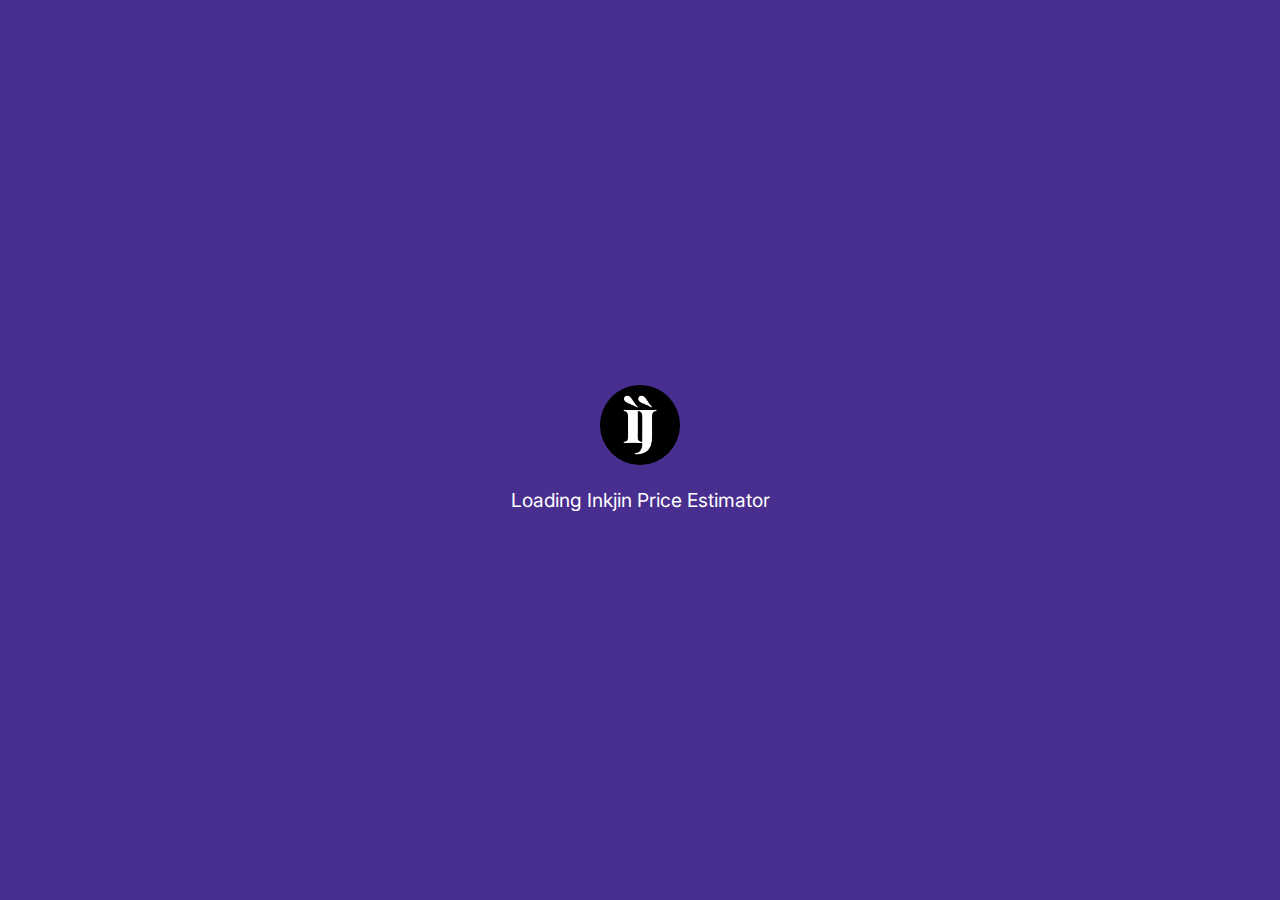
<file: index.html>
<!DOCTYPE html>
<html lang="en">

<head>
    <meta charset="UTF-8">
    <meta name="viewport" content="width=device-width, initial-scale=1.0">
    <title>Inkjin Price Estimator</title>
    <link rel="icon" type="image/png" href="favicon.png">
    <link rel="stylesheet" href="styles.css">
    <link href="https://fonts.googleapis.com/css2?family=Inter:wght@400;500;600&display=swap" rel="stylesheet">
    <script src="https://cdnjs.cloudflare.com/ajax/libs/jquery/3.7.1/jquery.min.js"></script>
    <script src="script.js" defer></script>
</head>
<style>
    .logo {
        max-width: 100%;
        border-radius: 50%;
        animation: fading 2s infinite
    }

    .logo {
        opacity: 1;
        animation: fadeOutIn 2s infinite;
        /* Repeats infinitely */
    }

    @keyframes fadeOutIn {

        0%,
        100% {
            opacity: 1;
            /* Fully visible */
        }

        50% {
            opacity: 0;
            /* Fully hidden */
        }
    }

    .d-none {
        display: none;
    }
</style>

<body>
    <div class="loading-overlay">
        <div class="celtic-loader">
            <img src="logo.jpg" alt="Inkjin Logo" class="logo">
        </div>
        <p>Loading Inkjin Price Estimator</p>
    </div>

    <div class="container">
        <div class="header">
            <h1>Inkjin Price Estimator</h1>
            <button class="clear-btn">Clear All</button>
        </div>

        <div class="calculator-form">
            <div class="form-group d-none">
                <label>Country</label>
                <select class="select country-select">
                    <option disabled selected value="">Select your geographic region...</option>
                </select>
            </div>

            <div class="form-group">
                <label>Style</label>
                <select class="select style-select">
                    <option disabled selected value="">Choose your preferred artistic style...</option>
                </select>
            </div>

            <div class="form-group">
                <label>Color</label>
                <div class="color-options">
                    <div class="color-option">
                        <input type="radio" id="bw" name="color" value="black" disabled>
                        <label for="bw" class="color-label">
                            <img src="grayscale-wheel.png" alt="Black & Gray" class="color-icon">
                            Black
                            <p class="color-status"></p>
                        </label>
                    </div>
                    <div class="color-option">
                        <input type="radio" id="color" name="color" value="color" disabled>
                        <label for="color" class="color-label">
                            <img src="color-wheel.png" alt="Color" class="color-icon">
                            Color (multicolor)
                        </label>
                    </div>
                </div>
            </div>

            <!-- <div class="form-group">
                <label>Size (cm)</label>
                <div class="slider-container">
                    <input type="range" min="2" max="30" value="5" class="slider" id="sizeSlider">
                    <span class="slider-value">5 cm</span>
                </div>
            </div> -->

            <div class="form-group">
                <label>Size (cm)</label>
                <select id="sizeSelect" class="size-select">
                    <option disabled selected value="">Choose your preferred size...</option>
                    <option value="0-5">Tiny (0-5 cm)</option>
                    <option value="5-10">Small (5-10 cm)</option>
                    <option value="10-20">Medium (10-20 cm)</option>
                    <option value="20-30">Large (20-30 cm)</option>
                    <option value="30+">Extra Large (30+ cm)</option>
                </select>
                <span class="tooltip" id="sizeTooltip"></span>
            </div>

            <div class="form-group d-none">
                <label>Placement</label>
                <select>
                    <option disabled selected>Where on your body do you want the tattoo?</option>
                    <optgroup label="Head">
                        <option>Cheek</option>
                        <option>Jawline</option>
                        <option>Chin</option>
                        <option>Sideburns</option>
                        <option>Temples</option>
                        <option>Ear Lobe</option>
                        <option>Behind Ear</option>
                        <option>Forehead</option>
                        <option>Scalp</option>
                    </optgroup>
                    <optgroup label="Neck">
                        <option>Front Neck</option>
                        <option>Side Neck</option>
                        <option>Nape</option>
                    </optgroup>
                    <optgroup label="Torso & Midsection">
                        <option>Chest</option>
                        <option>Collarbone</option>
                        <option>Sternum</option>
                        <option>Underboob</option>
                        <option>Upper Stomach</option>
                        <option>Lower Stomach</option>
                        <option>Ribcage</option>
                        <option>Sides</option>
                        <option>Full Front</option>
                    </optgroup>
                    <optgroup label="Back">
                        <option>Upper Back</option>
                        <option>Shoulder Blade</option>
                        <option>Spine</option>
                        <option>Lower Back</option>
                        <option>Full Back</option>
                    </optgroup>
                    <optgroup label="Arm">
                        <option>Shoulder</option>
                        <option>Inner Bicep</option>
                        <option>Outer Bicep</option>
                        <option>Tricep</option>
                        <option>Inner Forearm</option>
                        <option>Outer Forearm</option>
                        <option>Elbow</option>
                        <option>Wrist</option>
                        <option>Half Sleeve</option>
                        <option>Full Sleeve</option>
                    </optgroup>
                    <optgroup label="Hand">
                        <option>Top Hand</option>
                        <option>Palm</option>
                        <option>Knuckles</option>
                        <option>Fingers</option>
                    </optgroup>
                    <optgroup label="Leg">
                        <option>Hip</option>
                        <option>Thigh</option>
                        <option>Buttock</option>
                        <option>Kneecap</option>
                        <option>Knee Pit</option>
                        <option>Calf</option>
                        <option>Ankle</option>
                        <option>Half Leg Sleeve</option>
                        <option>Full Leg Sleeve</option>
                    </optgroup>
                    <optgroup label="Foot">
                        <option>Top Foot</option>
                        <option>Sole</option>
                        <option>Toes</option>
                    </optgroup>
                    <optgroup label="Other Areas">
                        <option>Inner Lip</option>
                        <option>Armpit</option>
                        <option>Pelvic Area</option>
                    </optgroup>
                </select>
            </div>

            <div class="form-group">
                <label>Artist Experience (Location: Greece)</label>
                <div class="experience-options">
                    <div class="experience-option">
                        <input type="radio" id="beginner" name="experience" value="2">
                        <label for="beginner" class="experience-label">
                            <span class="exp-title">Beginner</span>
                            <span class="exp-years">0-2 years</span>
                            <span class="exp-status"></span>
                        </label>
                    </div>
                    <div class="experience-option">
                        <input type="radio" id="intermediate" name="experience" value="5">
                        <label for="intermediate" class="experience-label">
                            <span class="exp-title">Intermediate</span>
                            <span class="exp-years">3-5 years</span>
                            <span class="exp-status"></span>
                        </label>
                    </div>
                    <div class="experience-option">
                        <input type="radio" id="expert" name="experience" value="6">
                        <label for="expert" class="experience-label">
                            <span class="exp-title">Expert</span>
                            <span class="exp-years">5+ years</span>
                            <span class="exp-status"></span>
                        </label>
                    </div>
                </div>
            </div>

            <div class="price-display">
                <h2>Select an Option to Reveal Pricing</h2>
            </div>
        </div>
    </div>

</body>

</html>
</file>
<file: styles.css>
/* #5D4E9D */
* {
    margin: 0;
    padding: 0;
    box-sizing: border-box;
}

body {
    font-family: 'Inter', sans-serif;
    background-color: #f5f5f5;
    color: #333;
    line-height: 1.6;
}

.container {
    max-width: 600px;
    margin: 0 auto;
    padding: 20px;
    opacity: 0;
    transition: opacity 0.5s ease;
}

.container.visible {
    opacity: 1;
}

.header {
    background-color: #482e8e;
    color: white;
    padding: 20px;
    border-radius: 10px 10px 0 0;
    display: flex;
    justify-content: space-between;
    align-items: center;
}

h1 {
    font-size: 1.5rem;
    font-weight: 600;
}

.clear-btn,
.clear-btn-ai {
    background: transparent;
    border: 1px solid rgba(255, 255, 255, 0.3);
    color: white;
    padding: 8px 16px;
    border-radius: 5px;
    cursor: pointer;
    font-size: 0.9rem;
}

.calculator-form {
    background: white;
    padding: 20px;
    border-radius: 0 0 10px 10px;
    box-shadow: 0 2px 10px rgba(0, 0, 0, 0.1);
}

.form-group {
    margin-bottom: 20px;
}

label {
    display: block;
    margin-bottom: 8px;
    font-weight: 500;
    color: #333;
    font-size: 0.9rem;
}

select {
    width: 100%;
    padding: 12px;
    border: 1px solid #ddd;
    border-radius: 8px;
    font-size: 0.9rem;
    color: #666;
    background-color: white;
    -webkit-appearance: none;
    -moz-appearance: none;
    appearance: none;
    background-image: url("data:image/svg+xml;charset=UTF-8,%3csvg xmlns='http://www.w3.org/2000/svg' viewBox='0 0 24 24' fill='none' stroke='%23666' stroke-width='2' stroke-linecap='round' stroke-linejoin='round'%3e%3cpolyline points='6 9 12 15 18 9'%3e%3c/polyline%3e%3c/svg%3e");
    background-repeat: no-repeat;
    background-position: right 12px center;
    background-size: 16px;
    padding-right: 40px;
}

.color-options {
    display: flex;
    gap: 15px;
}

.color-option {
    flex: 1;
}

.color-icon {
    width: 20px;
    height: 20px;
    object-fit: contain;
}

.color-label {
    display: flex;
    align-items: center;
    padding: 10px;
    border: 1px solid #ddd;
    border-radius: 8px;
    cursor: pointer;
    gap: 8px;
    font-size: 0.9rem;
}

input[type="radio"] {
    display: none;
}

input[type="radio"]:checked+.color-label {
    background-color: #f0f0f0;
    border-color: #482e8e;
}

.slider-container {
    position: relative;
}

.slider {
    width: 100%;
    height: 4px;
    background: #ddd;
    border-radius: 2px;
    -webkit-appearance: none;
}

.slider::-webkit-slider-thumb {
    -webkit-appearance: none;
    width: 20px;
    height: 20px;
    background: #482e8e;
    border-radius: 50%;
    cursor: pointer;
}

.slider-value {
    display: block;
    text-align: center;
    margin-top: 10px;
    color: #666;
    font-size: 0.9rem;
}

.experience-options {
    display: flex;
    gap: 15px;
}

.experience-option {
    position: relative;
    flex: 1;
}

.experience-option input[type="radio"] {
    position: absolute;
    opacity: 0;
    width: 100%;
    height: 100%;
    cursor: pointer;
}

.experience-label {
    display: flex;
    flex-direction: column;
    align-items: center;
    justify-content: center;
    padding: 10px;
    border: 1px solid #ddd;
    border-radius: 8px;
    cursor: pointer;
    gap: 4px;
    font-size: 0.9rem;
    height: 100%;
    min-height: 52px;
}

.exp-title {
    font-weight: normal;
    font-size: 0.9rem;
}

.exp-years {
    font-size: 0.9rem;
    color: #666;
    margin-left: 0;
}

.experience-option input[type="radio"]:checked+.experience-label {
    background-color: #f0f0f0;
    border-color: #482e8e;
}

.experience-option input[type="radio"]:hover+.experience-label {
    border-color: #482e8e;
}

.price-display,
.ai-price-display {
    margin-top: 30px;
    text-align: center;
    padding: 20px;
    background-color: #f8f8f8;
    border-radius: 8px;
}

.price-display h2,
.ai-price-display h2 {
    color: #482e8e;
    font-size: 1.3rem;
}

@media (max-width: 600px) {
    .container {
        padding: 10px;
    }

    .header {
        padding: 15px;
    }

    h1 {
        font-size: 1.2rem;
    }

    .clear-btn,
    .clear-btn-ai {
        padding: 6px 12px;
        font-size: 0.8rem;
    }

    .calculator-form {
        padding: 15px;
    }

    .color-options {
        flex-direction: column;
    }

    .experience-options {
        flex-direction: column;
    }

    .experience-btn {
        flex: 100%;
    }

    .price-display h2,
    .ai-price-display h2 {
        font-size: 1.1rem;
    }
}

/* Loading overlay styles */
.loading-overlay {
    position: fixed;
    top: 0;
    left: 0;
    width: 100%;
    height: 100%;
    background-color: #482e8e;
    display: flex;
    flex-direction: column;
    justify-content: center;
    align-items: center;
    z-index: 1000;
    color: white;
}

.loading-overlay p {
    margin-top: 20px;
    font-size: 1.2rem;
}

/* Celtic loader styles */
.celtic-loader {
    width: 80px;
    height: 80px;
}

.celtic-loader svg {
    width: 100%;
    height: 100%;
    transform-origin: center;
    animation: rotate 2s linear infinite;
}

.spiral {
    fill: none;
    stroke: white;
    stroke-width: 2;
    stroke-linecap: round;
    stroke-linejoin: round;
    stroke-dasharray: 400;
    stroke-dashoffset: 400;
    transform-origin: center;
    animation: draw 3s ease-in-out infinite;
}

@keyframes draw {
    0% {
        stroke-dashoffset: 400;
    }

    50% {
        stroke-dashoffset: 0;
    }

    100% {
        stroke-dashoffset: -400;
    }
}

@keyframes rotate {
    from {
        transform: rotate(0deg);
    }

    to {
        transform: rotate(360deg);
    }
}

/* Remove old styles */
.spinner,
.tattoo-loader {
    display: none;
}

optgroup {
    font-weight: 600;
    color: #482e8e;
    font-size: 0.9rem;
    padding: 8px 8px;
    width: 100%;
}

optgroup option {
    font-weight: normal;
    color: #666;
    padding: 8px 24px;
    width: 100%;
}

/* For Firefox */
@-moz-document url-prefix() {
    select {
        padding-right: 40px;
    }

    optgroup {
        padding: 8px 8px;
    }

    option {
        padding: 8px 24px;
    }
}

/* For Chrome/Safari */
@media screen and (-webkit-min-device-pixel-ratio:0) {
    select {
        padding-right: 40px;
    }

    optgroup {
        padding: 8px 8px;
    }

    option {
        padding: 8px 24px;
    }
}

/* Remove all max-width constraints */
.form-group select,
.form-group select optgroup,
.form-group select option {
    max-width: none;
    min-width: none;
    width: 100%;
}

.not-available-message {
    text-align: center;
    color: red;
    font-size: 0.8rem;
    margin-top: 5px;
}

.exp-status {
    color: red;
}

#sizeTooltip {
    font-size: 0.8rem;
    font-style: italic;
    color: #666;
    margin-top: 5px;
}

/* <svg viewBox="0 0 100 100">
                <path class="spiral" d="
                    M 50 50
                    m 0 -20
                    a 20 20 0 1 0 0.1 0
                    m 0 -10
                    a 30 30 0 1 1 -0.1 0
                    m 0 -10
                    a 40 40 0 1 0 0.1 0
                " />
            </svg> */
</file>
